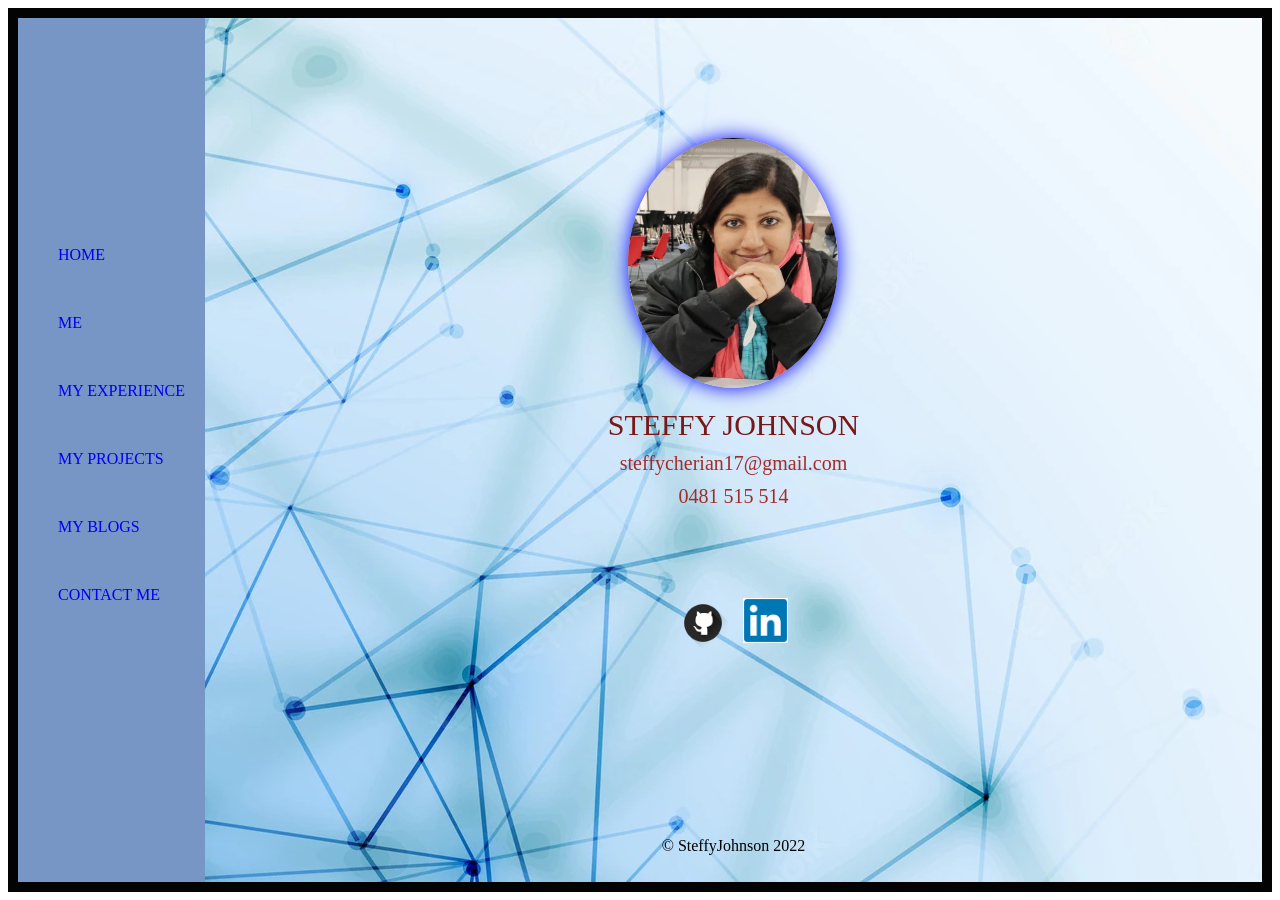
<file: src/index.html>
<html lang="en">
<head>
    <meta charset="UTF-8">
    <meta http-equiv="X-UA-Compatible" content="IE=edge">
    <meta name="viewport" content="width=device-width, initial-scale=1.0">
    <title>HOME</title>
    <link rel="stylesheet" href="../src/index.css">
    <link rel="stylesheet" href="../src/commonstyles.css">
</head>
<body class="container">
    <mobnav class="navbar">
        <!-- Navbar view for Mobile devices-->
        <mobnavcont class="nav-container">
            <input class="checkbox" type="checkbox" name="" id=""/>
            <hamlines class="hamburger-lines">
              <span class="line line1"></span>
              <span class="line line2"></span>
              <span class="line line3"></span>
            </hamlines>  
            <menuitems class="menu-items">
                <li class="nav-item"><a class="link-item" href="./index.html">HOME</a></li>        
                <li class="nav-item"><a class="link-item" href="./me.html">ME</a></li>
                <li class="nav-item"><a class="link-item" href="./myexp.html">MY EXPERIENCE</a></li>
                <li class="nav-item"><a class="link-item" href="./myproj.html">MY PROJECTS</a></li>
                <li class="nav-item"><a class="link-item" href="./myblogs.html">MY BLOGS</a></li>
                <li class="nav-item"><a class="link-item" href="./contactme.html">CONTACT ME</a></li>
            </menuitems>
        </mobnavcont>
    </mobnav>
    <!-- Navbar view for desktop-->
    <mainnav class="main-nav">
        <ul>
            <li class="nav-item"><a class="link-item" href="./index.html">HOME</a></li>        
            <li class="nav-item"><a class="link-item" href="./me.html">ME</a></li>
            <li class="nav-item"><a class="link-item" href="./myexp.html">MY EXPERIENCE</a></li>
            <li class="nav-item"><a class="link-item" href="./myproj.html">MY PROJECTS</a></li>
            <li class="nav-item"><a class="link-item" href="./myblogs.html">MY BLOGS</a></li>
            <li class="nav-item"><a class="link-item" href="./contactme.html">CONTACT ME</a></li>
        </ul>
    </mainnav>
    <mainsection class="main-section">        
        <!--Main section content-->
        <intro class="intro">
            <img class="image" src="../docs/HomePic.jpeg" />
            <detail class="detail1">STEFFY JOHNSON</detail>
            <detail class="detail2">steffycherian17@gmail.com</detail>
            <detail class="detail3">0481 515 514</detail>
            <section class="contact-links">
                <a class="github-link"  href="https://github.com/">
                    <img class="github" src="../docs/github.jpeg" alt="GitHub"/>
                </a>
                <a class="linkedin-link" href="https://linkedin.com/in/steffy-cherian-3a1815249">
                    <img class="linkedin" src="../docs/linkedin.jpeg" alt="LinkedIn"/>
                </a>
            </section>
        </intro>    
        <!--Footer-->
        <footer>
            <p class="copyright">© SteffyJohnson 2022</p>
        </footer>
    </mainsection>  
</body>
</html>
</file>
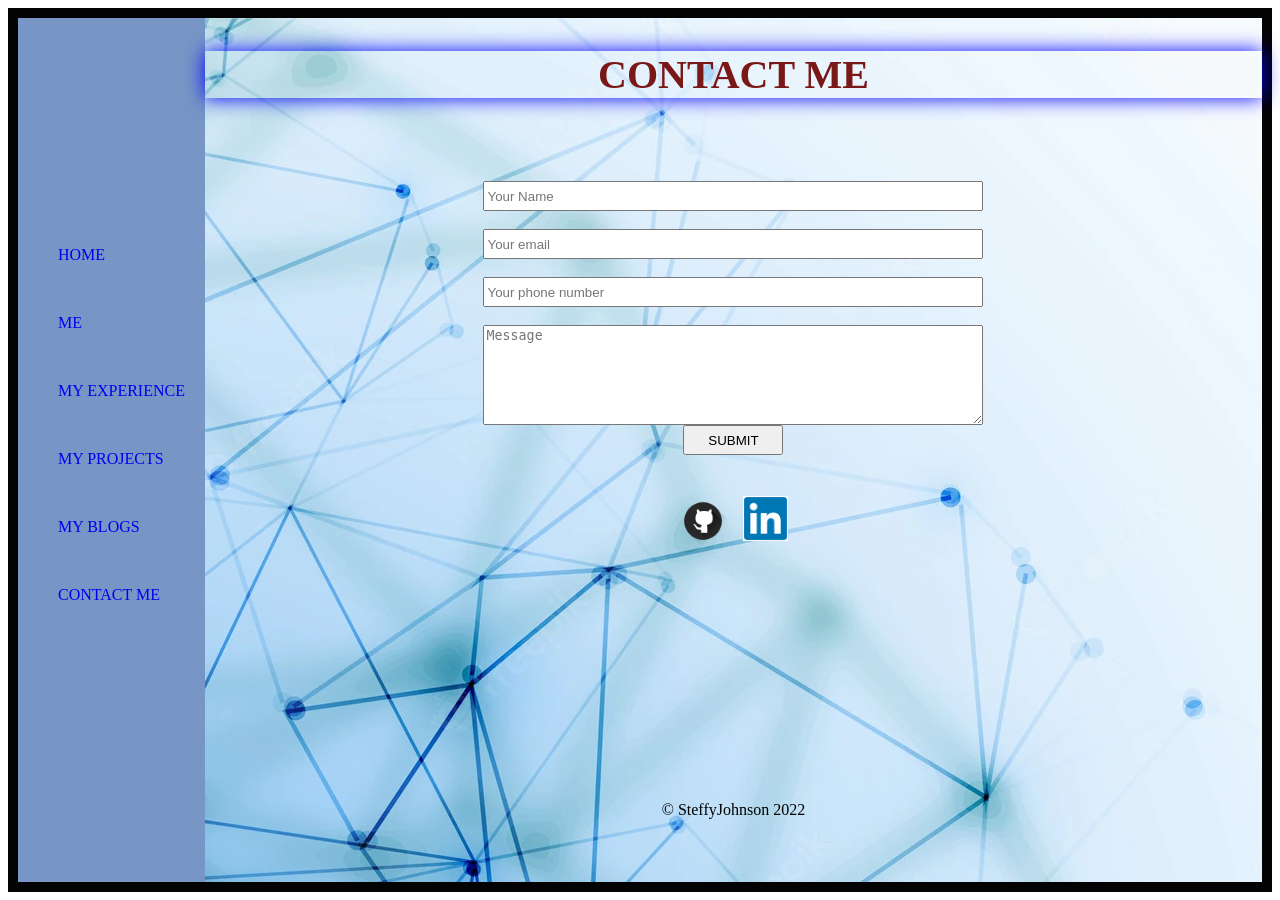
<file: src/contactme.html>
<html lang="en">
<head>
    <meta charset="UTF-8">
    <meta http-equiv="X-UA-Compatible" content="IE=edge">
    <meta name="viewport" content="width=device-width, initial-scale=1.0">
    <title>CONTACT ME</title>
    <link rel="stylesheet" href="../src/contactme.css">
    <link rel="stylesheet" href="../src/commonstyles.css">
</head>
<body class="container">
    <!--Navigation bar for mobile devices-->
    <mobnav class="navbar">
        <mobnavcont class="nav-container">
            <input class="checkbox" type="checkbox" name="" id="" />
            <hamlines class="hamburger-lines">
              <span class="line line1"></span>
              <span class="line line2"></span>
              <span class="line line3"></span>
            </hamlines>  
            <menuitems class="menu-items">        
                <li class="nav-item"><a class="link-item" href="./index.html">HOME</a></li>        
                <li class="nav-item"><a class="link-item" href="./me.html">ME</a></li>
                <li class="nav-item"><a class="link-item" href="./myexp.html">MY EXPERIENCE</a></li>
                <li class="nav-item"><a class="link-item" href="./myproj.html">MY PROJECTS</a></li>
                <li class="nav-item"><a class="link-item" href="./myblogs.html">MY BLOGS</a></li>
                <li class="nav-item"><a class="link-item" href="./contactme.html">CONTACT ME</a></li>
            </menuitems>
        </mobnavcont>
    </mobnav>
    <!--Navigation Bar for desktop -->
    <mainnav class="main-nav">
        <ul>
            <li class="nav-item"><a class="link-item" href="./index.html">HOME</a></li>        
            <li class="nav-item"><a class="link-item" href="./me.html">ME</a></li>
            <li class="nav-item"><a class="link-item" href="./myexp.html">MY EXPERIENCE</a></li>
            <li class="nav-item"><a class="link-item" href="./myproj.html">MY PROJECTS</a></li>
            <li class="nav-item"><a class="link-item" href="./myblogs.html">MY BLOGS</a></li>
            <li class="nav-item"><a class="link-item" href="./contactme.html">CONTACT ME</a></li>        </ul>

    </mainnav>
    <!--Main Section-->
    <section class="contact-section">
        <h1 class="contactme">CONTACT ME</h1>
        <contactform class="contactform">
            <form class="form" name="contactme">
                <input type="text" id="name" name="name" placeholder="Your Name" />
                <br>
                <input type="email" id="email" name="email" placeholder="Your email"/>
                <br>            
                <input type="phno" id="phno" name="phno" placeholder="Your phone number"/>
                <br>
                <textarea id="message" name="message" placeholder="Message"></textarea>             
                <section class="submit-class">
                    <button class="submit">SUBMIT</button>
                </section>
            </form>
            
            <section class="contact-links">
                <a class="github-link"  href="https://github.com/">
                    <img class="github" src="../docs/github.jpeg" alt="GitHub"/>
                </a>
                <a class="linkedin-link" href="https://linkedin.com/in/steffy-cherian-3a1815249">
                    <img class="linkedin" src="../docs/linkedin.jpeg" alt="LinkedIn"/>
                </a>
            </section>
        </contactform>
        <footer>
            <p class="copyright">© SteffyJohnson 2022</p>
        </footer>
    </section>

                
</body>
</html>
</file>
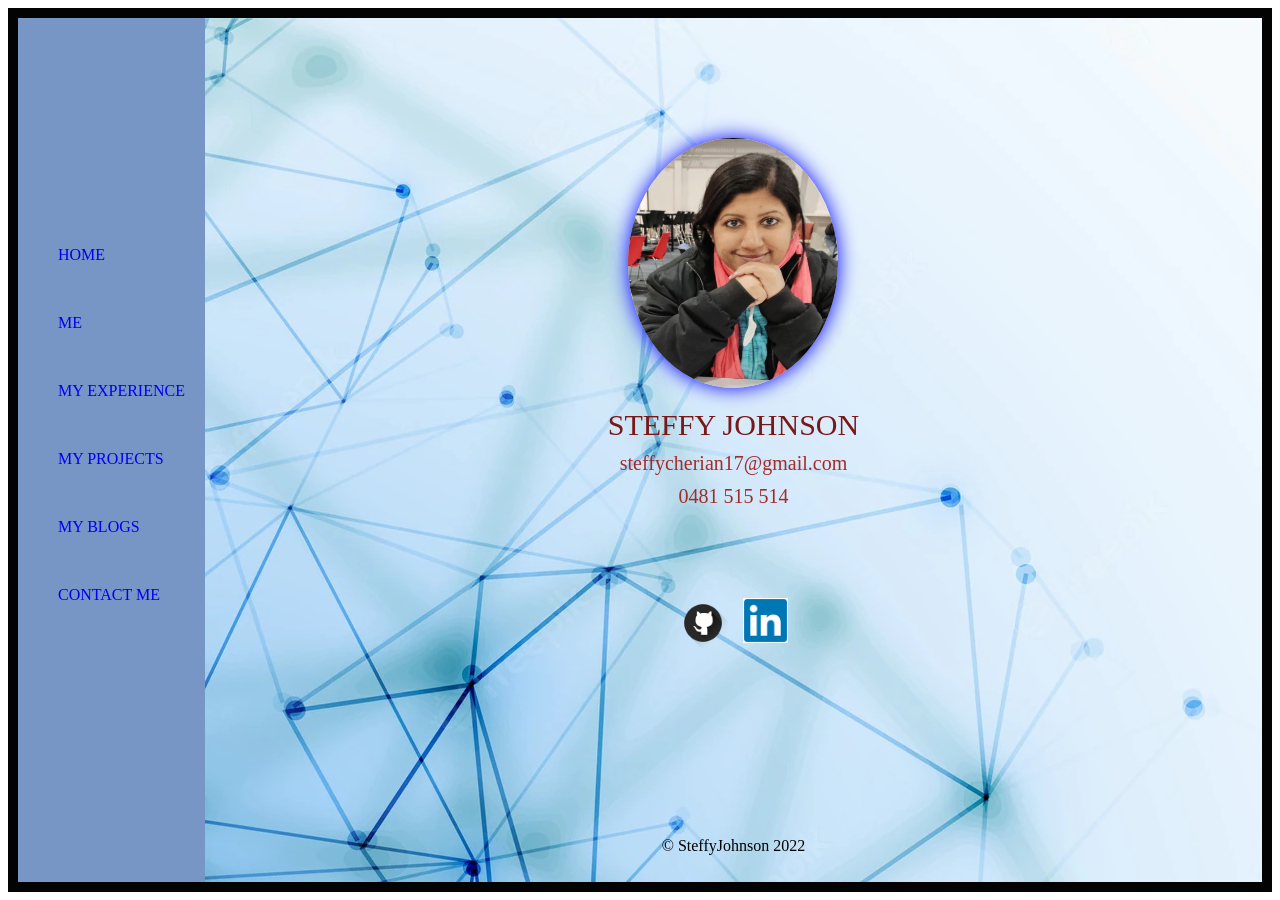
<file: src/home.html>
<html lang="en">
<head>
    <meta charset="UTF-8">
    <meta http-equiv="X-UA-Compatible" content="IE=edge">
    <meta name="viewport" content="width=device-width, initial-scale=1.0">
    <title>HOME</title>
    <link rel="stylesheet" href="../src/home.css">
    <link rel="stylesheet" href="../src/commonstyles.css">
</head>
<body class="container">
    <mobnav class="navbar">
        <!-- Navbar view for Mobile devices-->
        <mobnavcont class="nav-container">
            <input class="checkbox" type="checkbox" name="" id=""/>
            <hamlines class="hamburger-lines">
              <span class="line line1"></span>
              <span class="line line2"></span>
              <span class="line line3"></span>
            </hamlines>  
            <menuitems class="menu-items">
                <li class="nav-item"><a class="link-item" href="./home.html">HOME</a></li>        
                <li class="nav-item"><a class="link-item" href="./me.html">ME</a></li>
                <li class="nav-item"><a class="link-item" href="./myexp.html">MY EXPERIENCE</a></li>
                <li class="nav-item"><a class="link-item" href="./myproj.html">MY PROJECTS</a></li>
                <li class="nav-item"><a class="link-item" href="./myblogs.html">MY BLOGS</a></li>
                <li class="nav-item"><a class="link-item" href="./contactme.html">CONTACT ME</a></li>
            </menuitems>
        </mobnavcont>
    </mobnav>
    <!-- Navbar view for desktop-->
    <mainnav class="main-nav">
        <ul>
            <li class="nav-item"><a class="link-item" href="./home.html">HOME</a></li>        
            <li class="nav-item"><a class="link-item" href="./me.html">ME</a></li>
            <li class="nav-item"><a class="link-item" href="./myexp.html">MY EXPERIENCE</a></li>
            <li class="nav-item"><a class="link-item" href="./myproj.html">MY PROJECTS</a></li>
            <li class="nav-item"><a class="link-item" href="./myblogs.html">MY BLOGS</a></li>
            <li class="nav-item"><a class="link-item" href="./contactme.html">CONTACT ME</a></li>
        </ul>
    </mainnav>
    <mainsection class="main-section">        
        <!--Main section content-->
        <intro class="intro">
            <img class="image" src="../docs/HomePic.jpeg" />
            <detail class="detail1">STEFFY JOHNSON</detail>
            <detail class="detail2">steffycherian17@gmail.com</detail>
            <detail class="detail3">0481 515 514</detail>
            <section class="contact-links">
                <a class="github-link"  href="https://github.com/">
                    <img class="github" src="../docs/github.jpeg" alt="GitHub"/>
                </a>
                <a class="linkedin-link" href="https://linkedin.com/in/steffy-cherian-3a1815249">
                    <img class="linkedin" src="../docs/linkedin.jpeg" alt="LinkedIn"/>
                </a>
            </section>
        </intro>    
        <!--Footer-->
        <footer>
            <p class="copyright">© SteffyJohnson 2022</p>
        </footer>
    </mainsection>  
</body>
</html>
</file>
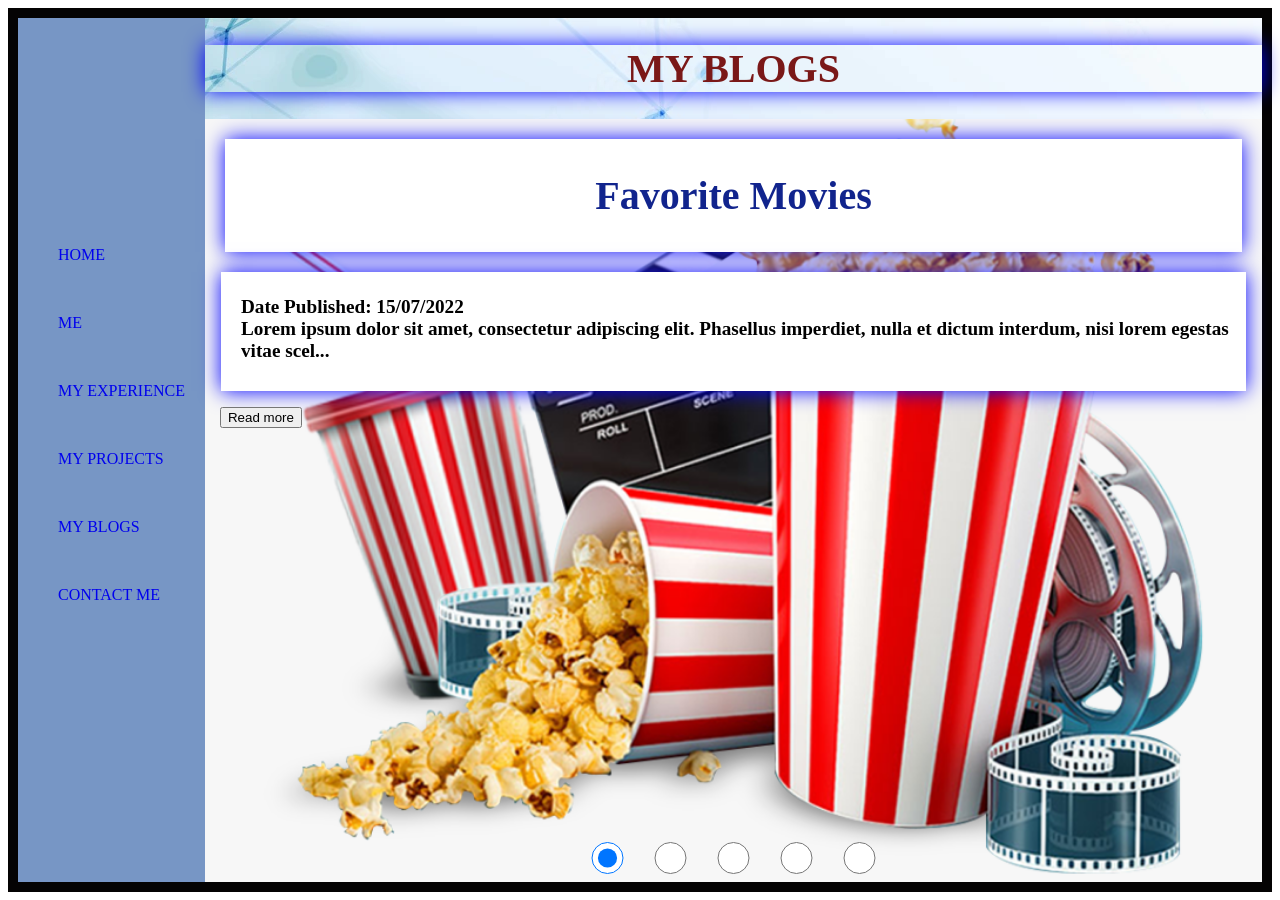
<file: src/myblogs.html>
<html lang="en">
<head>
    <meta charset="UTF-8">
    <meta http-equiv="X-UA-Compatible" content="IE=edge">
    <meta name="viewport" content="width=device-width, initial-scale=1.0">
    <title>MY BLOGS</title>
    <link rel="stylesheet" href="../src/myblogs.css">
    <link rel="stylesheet" href="../src/commonstyles.css">  
    <script src="../src/myblogs.js"></script>    
    <script src="../src/readmore.js"></script>   
</head>
<body class="container">
    <!--Navigation bar for mobile devices-->
    <mobnav class="navbar">
        <mobnavcont class="nav-container">
            <input class="checkbox" type="checkbox" name="" id="" />
            <hamlines class="hamburger-lines">
                <span class="line line1"></span>
                <span class="line line2"></span>
                <span class="line line3"></span>
            </hamlines>  
            <menuitems class="menu-items">        
                <li class="nav-item"><a class="link-item" href="./index.html">HOME</a></li>        
                <li class="nav-item"><a class="link-item" href="./me.html">ME</a></li>
                <li class="nav-item"><a class="link-item" href="./myexp.html">MY EXPERIENCE</a></li>
                <li class="nav-item"><a class="link-item" href="./myproj.html">MY PROJECTS</a></li>
                <li class="nav-item"><a class="link-item" href="./myblogs.html">MY BLOGS</a></li>
                <li class="nav-item"><a class="link-item" href="./contactme.html">CONTACT ME</a></li>
            </menuitems>
        </mobnavcont>
    </mobnav>
    <!--Navigation bar for desktops-->
    <mainnav class="main-nav">
        <ul>
            <li class="nav-item"><a class="link-item" href="./index.html">HOME</a></li>        
            <li class="nav-item"><a class="link-item" href="./me.html">ME</a></li>
            <li class="nav-item"><a class="link-item" href="./myexp.html">MY EXPERIENCE</a></li>
            <li class="nav-item"><a class="link-item" href="./myproj.html">MY PROJECTS</a></li>
            <li class="nav-item"><a class="link-item" href="./myblogs.html">MY BLOGS</a></li>
            <li class="nav-item"><a class="link-item" href="./contactme.html">CONTACT ME</a></li>
        </ul>
    </mainnav>
    <!--Main Content-->
    <maincontent class="main-content">
        <h1 class="blog">MY BLOGS</h1>
        <slider class="slider">
            <!--Slide 1 -->
            <input type="radio" name="slider" checked="checked">
                <article class="background-img">
                    <img class="blog1-image" src="../docs/fav movies.jpeg" alt="favmovies">
                    <slidercontent class="slider-content">                            
                        <div>
                            <div class="head-container">
                                <h1>Favorite Movies</h1>                                                                                                            
                            </div>
                            <p>Date Published: 15/07/2022  <br>Lorem ipsum dolor sit amet, consectetur adipiscing elit. Phasellus imperdiet, nulla et dictum interdum, nisi lorem egestas vitae scel<span id="dots">...</span><span id="more">erisque enim ligula venenatis dolor. Maecenas nisl est, ultrices nec congue eget, auctor vitae massa. Fusce luctus vestibulum augue ut aliquet. Nunc sagittis dictum nisi, sed ullamcorper ipsum dignissim ac. In at libero sed nunc venenatis imperdiet sed ornare turpis. Donec vitae dui eget tellus gravida venenatis. Integer fringilla congue eros non fermentum. Sed dapibus pulvinar nibh tempor porta.</span></p>                        
                            <buttonalign class="btnalign">
                                <button onclick="myFunction()" id="myBtn">Read more</button>
                            </buttonalign>
                        </div>
                    </slidercontent>
                </article>
            <!--Slide 2 -->
            <input type="radio" name="slider" >
            <article class="background-img">
                <img class="blog2-image" src="../docs/restaurants i love.jpeg" alt="Restraunts">
                <slidercontent class="slider-content">                            
                    <div>
                        <div class="head-container">
                            <h1>Restaurants I Love</h1>                                                                                                            
                            </div>
                            <p>Date Published: 15/07/2022  <br>Lorem ipsum dolor sit amet, consectetur adipiscing elit. Phasellus imperdiet, nulla et dictum interdum, nisi lorem egestas vitae scel<span id="dots1">...</span><span id="more1">erisque enim ligula venenatis dolor. Maecenas nisl est, ultrices nec congue eget, auctor vitae massa. Fusce luctus vestibulum augue ut aliquet. Nunc sagittis dictum nisi, sed ullamcorper ipsum dignissim ac. In at libero sed nunc venenatis imperdiet sed ornare turpis. Donec vitae dui eget tellus gravida venenatis. Integer fringilla congue eros non fermentum. Sed dapibus pulvinar nibh tempor porta.</span></p>                        
                            <buttonalign class="btnalign">
                                <button onclick="myFunction1()" id="myBtn1">Read more</button>
                            </buttonalign>
                    </div>
                </slidercontent>
            </article>
            <!--Slide 3 -->
            <input type="radio" name="slider" >
            <article class="background-img">
                <img class="blog3-image" src="../docs/journey.jpeg" alt="Journey Image">
                <slidercontent class="slider-content">                            
                    <div>
                        <div class="head-container">
                            <h1>A Journey To Remember</h1>                                                                                                            
                        </div>
                        <p>Date Published: 15/07/2022  <br>Lorem ipsum dolor sit amet, consectetur adipiscing elit. Phasellus imperdiet, nulla et dictum interdum, nisi lorem egestas vitae scel<span id="dots2">...</span><span id="more2">erisque enim ligula venenatis dolor. Maecenas nisl est, ultrices nec congue eget, auctor vitae massa. Fusce luctus vestibulum augue ut aliquet. Nunc sagittis dictum nisi, sed ullamcorper ipsum dignissim ac. In at libero sed nunc venenatis imperdiet sed ornare turpis. Donec vitae dui eget tellus gravida venenatis. Integer fringilla congue eros non fermentum. Sed dapibus pulvinar nibh tempor porta.</span></p>                        
                        <buttonalign class="btnalign">
                            <button onclick="myFunction2()" id="myBtn2">Read more</button>
                        </buttonalign>
                    </div>
                </slidercontent>
            </article>
            <!--Slide 4 -->
            <input type="radio" name="slider" >
            <article class="background-img">
                <img class="blog4-image" src="../docs/child welfare.jpeg" alt="Child Welfare">
                <slidercontent class="slider-content">                            
                    <div>
                        <div class="head-container">
                            <h1>Child Welfare</h1>                                                                                                            
                        </div>
                        <p>Date Published: 15/07/2022  <br>Lorem ipsum dolor sit amet, consectetur adipiscing elit. Phasellus imperdiet, nulla et dictum interdum, nisi lorem egestas vitae scel<span id="dots3">...</span><span id="more3">erisque enim ligula venenatis dolor. Maecenas nisl est, ultrices nec congue eget, auctor vitae massa. Fusce luctus vestibulum augue ut aliquet. Nunc sagittis dictum nisi, sed ullamcorper ipsum dignissim ac. In at libero sed nunc venenatis imperdiet sed ornare turpis. Donec vitae dui eget tellus gravida venenatis. Integer fringilla congue eros non fermentum. Sed dapibus pulvinar nibh tempor porta.</span></p>                        
                        <buttonalign class="btnalign">
                            <button onclick="myFunction3()" id="myBtn3">Read more</button>
                        </buttonalign>
                    </div>
                </slidercontent>
            </article>
            <!--Slide 5 -->
            <input type="radio" name="slider" >
            <article class="background-img">
                <img class="blog5-image" src="../docs/baking!1.jpeg" alt="Baking">
                <slidercontent class="slider-content">                            
                    <div>
                        <div class="head-container">
                            <h1>Baking!</h1>                                                                                                            
                        </div>
                        <p>Date Published: 15/07/2022  <br>Lorem ipsum dolor sit amet, consectetur adipiscing elit. Phasellus imperdiet, nulla et dictum interdum, nisi lorem egestas vitae scel<span id="dots4">...</span><span id="more4">erisque enim ligula venenatis dolor. Maecenas nisl est, ultrices nec congue eget, auctor vitae massa. Fusce luctus vestibulum augue ut aliquet. Nunc sagittis dictum nisi, sed ullamcorper ipsum dignissim ac. In at libero sed nunc venenatis imperdiet sed ornare turpis. Donec vitae dui eget tellus gravida venenatis. Integer fringilla congue eros non fermentum. Sed dapibus pulvinar nibh tempor porta.</span></p>                        
                        <buttonalign class="btnalign">
                            <button onclick="myFunction4()" id="myBtn4">Read more</button>
                        </buttonalign>
                    </div>
                </slidercontent>
            </article>
        </slider>            
    </maincontent>
        
</body>
</html>
</file>
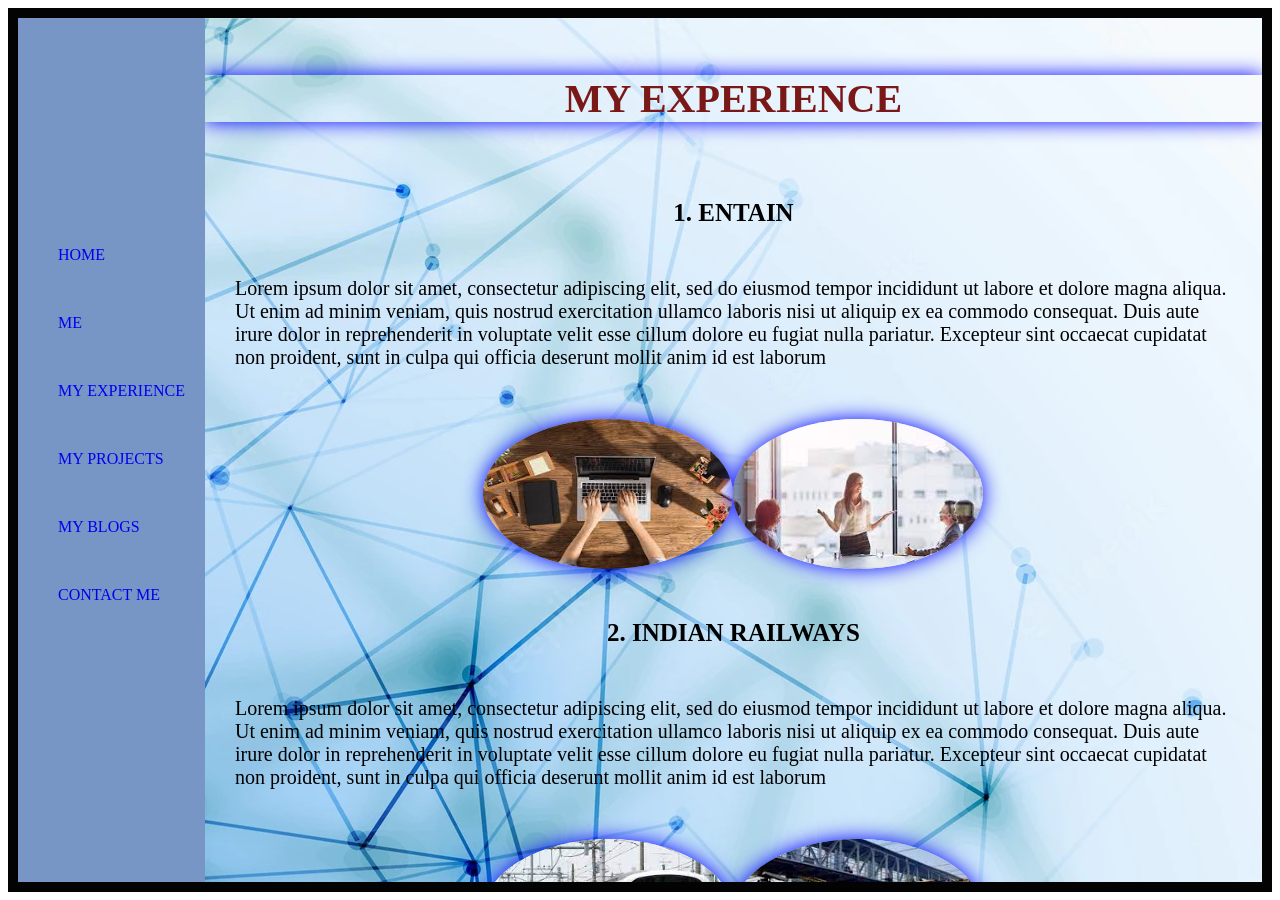
<file: src/myexp.html>
<html lang="en">
<head>
    <meta charset="UTF-8">
    <meta http-equiv="X-UA-Compatible" content="IE=edge">
    <meta name="viewport" content="width=device-width, initial-scale=1.0">
    <title>MY EXPERIENCE</title>
    <link rel="stylesheet" href="../src/myexp.css">
    <link rel="stylesheet" href="../src/commonstyles.css">    
</head>
<body class="container">
    <!--Navigation bar for Mobile devices-->
    <mobnav class="navbar">
        <mobnavcont class="nav-container">
            <input class="checkbox" type="checkbox" name="" id="" />
            <hamlines class="hamburger-lines">
              <span class="line line1"></span>
              <span class="line line2"></span>
              <span class="line line3"></span>
            </hamlines>  
            <menuitems class="menu-items">        
                <li class="nav-item"><a class="link-item" href="./index.html">HOME</a></li>        
                <li class="nav-item"><a class="link-item" href="./me.html">ME</a></li>
                <li class="nav-item"><a class="link-item" href="./myexp.html">MY EXPERIENCE</a></li>
                <li class="nav-item"><a class="link-item" href="./myproj.html">MY PROJECTS</a></li>
                <li class="nav-item"><a class="link-item" href="./myblogs.html">MY BLOGS</a></li>
                <li class="nav-item"><a class="link-item" href="./contactme.html">CONTACT ME</a></li>
            </menuitems>
        </mobnavcont>
    </mobnav>
    <!--Navigation bar for desktop devices-->
    <mainnav class="main-nav">
        <ul>
            <li class="nav-item"><a class="link-item" href="./index.html">HOME</a></li>        
            <li class="nav-item"><a class="link-item" href="./me.html">ME</a></li>
            <li class="nav-item"><a class="link-item" href="./myexp.html">MY EXPERIENCE</a></li>
            <li class="nav-item"><a class="link-item" href="./myproj.html">MY PROJECTS</a></li>
            <li class="nav-item"><a class="link-item" href="./myblogs.html">MY BLOGS</a></li>
            <li class="nav-item"><a class="link-item" href="./contactme.html">CONTACT ME</a></li>
        </ul>
    </mainnav>
    <!--Main section-->
    <mainsection class="main-content">
            <backtotop class="container-top">
                <a id="top"></a>                
            </backtotop>
            <h1 class="myexperience">MY EXPERIENCE</h1>
            <exp class="exp1">1. ENTAIN</exp>
            <p class="exp1content">Lorem ipsum dolor sit amet, consectetur adipiscing elit, sed do eiusmod tempor incididunt ut labore et dolore magna aliqua. Ut enim ad minim veniam, quis nostrud exercitation ullamco laboris nisi ut aliquip ex ea commodo consequat. Duis aute    irure dolor in reprehenderit in voluptate velit esse cillum dolore eu fugiat nulla pariatur. Excepteur sint occaecat cupidatat non proident, sunt in culpa qui officia deserunt mollit anim id est laborum  </p>
            <exp1 class="exp1pic">
                <img class="exp1pic1" src="../docs/entain1.jpeg" alt="railway1">
                <img class="exp1pic1" src="../docs/entain2.jpeg" alt="railway2">
            </exp1> 
            <exp class="exp1">2. INDIAN RAILWAYS</exp>
            <p class="exp1content">Lorem ipsum dolor sit amet, consectetur adipiscing elit, sed do eiusmod tempor incididunt ut labore et dolore magna aliqua. Ut enim ad minim veniam, quis nostrud exercitation ullamco laboris nisi ut aliquip ex ea commodo consequat. Duis aute    irure dolor in reprehenderit in voluptate velit esse cillum dolore eu fugiat nulla pariatur. Excepteur sint occaecat cupidatat non proident, sunt in culpa qui officia deserunt mollit anim id est laborum  </p>
            <exp2 class="exp1pic">
                <img class="exp1pic1" src="../docs/railway1.jpeg" alt="railway1">
                <img class="exp1pic1" src="../docs/railway2.jpeg" alt="railway2">
            </exp2>    
            <exp class="exp1">3. AUDIO ENGINEER</exp>
            <p class="exp1content">Lorem ipsum dolor sit amet, consectetur adipiscing elit, sed do eiusmod tempor incididunt ut labore et dolore magna aliqua. Ut enim ad minim veniam, quis nostrud exercitation ullamco laboris nisi ut aliquip   ex ea commodo consequat. Duis aute    irure dolor in reprehenderit in voluptate velit esse cillum dolore eu fugiat nulla pariatur. Excepteur sint occaecat cupidatat non proident, sunt in culpa qui officia deserunt mollit anim id est laborum  </p>
            <exp3 class="exp1pic">
                <img class="exp1pic1" src="../docs/audioengg1.jpeg" alt="railway1">
                <img class="exp1pic1" src="../docs/audioengg2.jpeg" alt="railway2">
            </exp3> 
            <resume class="resume-container">  
                <div class="resume-heading">My Resume</div>        
                <a target="_blank" href="../docs/SteffyElizebethJohnsonCV.pdf">    
                    <img class="pdficon" src="../docs/resumepdficon.jpeg" alt="pdficon">
                </a>
            </resume>
            <backtotop class="container-top">
                <a class="navigatetop"  href="#top">Back to top</a>
            </backtotop>
    </mainsection>
     </body>
</html>
</file>
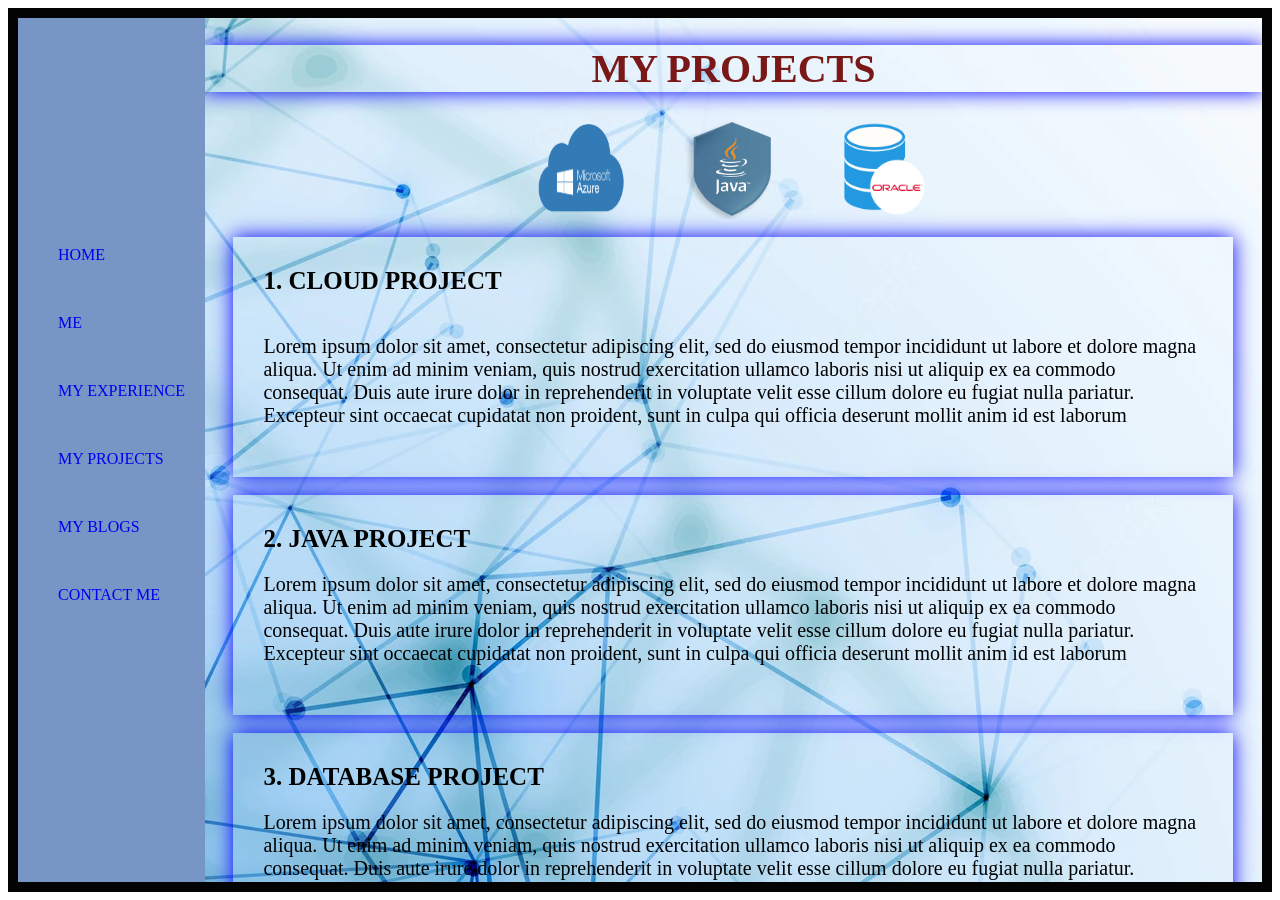
<file: src/myproj.html>
<html lang="en">
    <head>
        <meta charset="UTF-8">
        <meta http-equiv="X-UA-Compatible" content="IE=edge">
        <meta name="viewport" content="width=device-width, initial-scale=1.0">
        <title>MY PROJECTS</title>
        <link rel="stylesheet" href="../src/myproj.css">
        <link rel="stylesheet" href="../src/commonstyles.css">
    </head>
    <body class="container">
        <!--Navigation bar for mobile devices-->
        <mobnav class="navbar">
            <mobnavcont class="nav-container">
                <input class="checkbox" type="checkbox" name="" id="" />
                <hamlines class="hamburger-lines">
                  <span class="line line1"></span>
                  <span class="line line2"></span>
                  <span class="line line3"></span>
                </hamlines>  
                <menuitems class="menu-items">        
                    <li class="nav-item"><a class="link-item" href="./index.html">HOME</a></li>        
                    <li class="nav-item"><a class="link-item" href="./me.html">ME</a></li>
                    <li class="nav-item"><a class="link-item" href="./myexp.html">MY EXPERIENCE</a></li>
                    <li class="nav-item"><a class="link-item" href="./myproj.html">MY PROJECTS</a></li>
                    <li class="nav-item"><a class="link-item" href="./myblogs.html">MY BLOGS</a></li>
                    <li class="nav-item"><a class="link-item" href="./contactme.html">CONTACT ME</a></li>
                </menuitems>
            </mobnavcont>
        </mobnav>
        <!--Navigation bar for desktop devices-->
        <mainnav class="main-nav">
            <ul>
                <li class="nav-item"><a class="link-item" href="./index.html">HOME</a></li>        
                <li class="nav-item"><a class="link-item" href="./me.html">ME</a></li>
                <li class="nav-item"><a class="link-item" href="./myexp.html">MY EXPERIENCE</a></li>
                <li class="nav-item"><a class="link-item" href="./myproj.html">MY PROJECTS</a></li>
                <li class="nav-item"><a class="link-item" href="./myblogs.html">MY BLOGS</a></li>
                <li class="nav-item"><a class="link-item" href="./contactme.html">CONTACT ME</a></li>   
            </ul>
        </mainnav>
        <!--Main content-->
        <maincontent class="main-content">
            <h1 class="myprojects">MY PROJECTS</h1>
            <projectimages class="project-images">
                <img class="prjimg" src="../docs/azure.jpeg"/>            
                <img class="prjimg1" src="../docs/java.jpeg"/>            
                <img class="prjimg2" src="../docs/oracle-database.jpeg"/>            
            </projectimages>
            <slideshow class="slideshow-container">
                <!-- Full-width images with number and caption text -->
                <project class="project1placeholder">
                    <div class="mySlides">
                        <project1 class="project1">1. CLOUD PROJECT</project1>
                        <p class="project1content">Lorem ipsum dolor sit amet, consectetur adipiscing elit, sed do eiusmod tempor incididunt ut labore et dolore magna aliqua. Ut enim ad minim veniam, quis nostrud exercitation ullamco laboris nisi ut aliquip ex ea commodo consequat. Duis aute    irure dolor in reprehenderit in voluptate velit esse cillum dolore eu fugiat nulla pariatur. Excepteur sint occaecat cupidatat non proident, sunt in culpa qui officia deserunt mollit anim id est laborum</p>
                    </div>                
                </project>
                <project class="project2placeholder">
                    <div class="mySlides">
                        <project2 class="project2">2. JAVA PROJECT</project2>
                        <p class="project2content">Lorem ipsum dolor sit amet, consectetur adipiscing elit, sed do eiusmod tempor incididunt ut labore et dolore magna aliqua. Ut enim ad minim veniam, quis nostrud exercitation ullamco laboris nisi ut aliquip ex ea commodo consequat. Duis aute    irure dolor in reprehenderit in voluptate velit esse cillum dolore eu fugiat nulla pariatur. Excepteur sint occaecat cupidatat non proident, sunt in culpa qui officia deserunt mollit anim id est laborum</p>
                    </div>
                </project>
                <project class="project3placeholder">
                    <div class="mySlides">
                        <project3 class="project3">3. DATABASE PROJECT</project3>
                        <p class="project3content">Lorem ipsum dolor sit amet, consectetur adipiscing elit, sed do eiusmod tempor incididunt ut labore et dolore magna aliqua. Ut enim ad minim veniam, quis nostrud exercitation ullamco laboris nisi ut aliquip   ex ea commodo consequat. Duis aute    irure dolor in reprehenderit in voluptate velit esse cillum dolore eu fugiat nulla pariatur. Excepteur sint occaecat cupidatat non proident, sunt in culpa qui officia deserunt mollit anim id est laborum</p>                        
                    </div>
                </project>
            </slideshow>       
        </maincontent>
    </body>
</html>
</file>
<file: src/index.css>
/*Body Container*/
.container {
    display: flex;
    flex-direction: row ;
    justify-content: flex-start;
    border: rgb(4, 3, 3) solid 10px;
}

/*Navigation Bar*/
.main-nav{
    display: flex;
    padding-right: 20px;
    background-color: rgb(119, 150, 197);
    align-items: center;
}

.nav-item {
    list-style: none;
    margin-bottom: 50px;
}

.nav-item a {
    text-decoration: none;
}


.nav-item:hover{
    transform: scale(1.2);
}

/*Main Section*/
.main-section {
    display: flex;
    flex: 1;
    max-width: 1920px;
    width: 100%;
    height: inherit;
    flex-direction: column;
    justify-content: center;
    align-items: center;    
    background-image: url(../docs/backgroundimage.jpeg);    
}

.intro{
    display:flex;
    flex: 1;
    flex-direction: column;
    justify-content: center;
    align-items: center;
    padding-top: 120px;

}
.link-item {
    text-decoration: none;
}

.image {
    border-radius: 50%; 
    height: 250px;   
    width: 210px;
    box-shadow: 0 0 20px 0  blue;            
}

.image:hover{
    transform: scale(1.1);
}
.detail1{  
    font-size: 30px;    
    color: rgb(122, 24, 24);  
    padding-top: 20px    ;
    padding-bottom: 10px;    
}
.detail2{
    font-size: 20px;
    padding-bottom: 10px;    
    color: brown;                           
}
.detail3{
    font-size: 20px;
    padding-bottom: 10px;    
    color: brown;
    
}

/*Contact Icons Styling*/
.contact-links{
    display: flex;    
    padding-top: 5rem;    
}

.github {

    height: 50px;
}

.linkedin {

    height: 45px;
}

.github-link {
    padding-right: 15px;
}

.github-link:hover {
    transform: scale(1.5);
}

.linkedin-link:hover {
    transform: scale(1.5);
}

footer {
    position: relative;
        height: 300px;
        width: 100%;
}

p.copyright {
    position: absolute;
    width: 100%;
    color: black;
    line-height: 40px;
    font-size: 1em;
    text-align: center;
    bottom:0;
}

/*Media Screen Styling*/
/*Mobile Screen */
@media screen and (max-width: 768px) and (min-width: 300px) {
    .main-nav {
      display: none;
    }
    .container {
        display: flex;
        flex-direction: column;
        justify-content: flex-start;        
        border: rgb(4, 3, 3) solid 10px;
    }
    .main-section {
        display: flex;
        flex: 1;
        flex-direction: column;
        justify-content: center;
        align-items: center;
        height: inherit;               
        background-image: url(../docs/backgroundimage.jpeg);    
    }
    .nav-container {
        z-index: 1;
        position: absolute;
    }
  }
  /*Tablet Screen*/
  @media screen and (min-width: 768px) and (max-width: 1200px) {
    .main-nav {
      display: none;
    }
    .container {
        display: flex;
        flex-direction: column;
        justify-content: flex-start;
        border: rgb(4, 3, 3) solid 10px;
    }
    .main-section {
        display: flex;
        flex: 1;
        flex-direction: column;
        justify-content: center;
        align-items: center;
        height: inherit;     
        background-image: url(../docs/backgroundimage.jpeg);    
    }
    .navbar {
        z-index: 1000;
    }
  }

/*Desktop screen*/
@media screen and (min-width: 1200px) {
    .navbar {
      display: none;
    }
  }
</file>
<file: src/commonstyles.css>
@import url("https://fonts.googleapis.com/css2?family=Poppins:ital,wght@0,100;0,200;0,300;0,400;0,500;0,600;0,700;0,800;0,900;1,100;1,200;1,300;1,400;1,500;1,600;1,700;1,800;1,900&display=swap");


/*Navigation Bar for Mobile and tablet devices*/

.navcontainer {
  max-width: 1050px;
  width: 90%;
  margin: auto;
}

.navbar {
  width: 100%;
  z-index: 11;
  box-shadow: 20 1px 4px rgb(146 161 176 / 15%);
}

.nav-container {
  display: flex;
  justify-content: space-between;
  align-items: center;
  height: 62px;
  background-color:  rgb(119, 150, 197);
}

.navbar .menu-items {
  display: flex;
  opacity: 1;
  background-color:  rgb(119, 150, 197);
}

.navbar .nav-container li {
  list-style: none;
}

.navbar .nav-container a {
  text-decoration: none;
  color: #0e2431;
  font-weight: 500;
  font-size: 1.2rem;
  padding: 0.7rem;
}

.navbar .nav-container a:hover{
    font-weight: bolder;
}

.nav-container {
  display: block;
  position: relative;
  height: 60px;
}

.nav-container .checkbox {
  position: absolute;
  display: block;
  height: 32px;
  width: 32px;
  top: 20px;
  left: 20px;
  z-index: 5;
  opacity: 0;
  cursor: pointer;
}

.nav-container .hamburger-lines {
  display: block;
  height: 26px;
  width: 32px;
  position: absolute;
  top: 17px;
  left: 20px;
  z-index: 2;
  display: flex;
  flex-direction: column;
  justify-content: space-between;
  opacity: 100px;
}

.nav-container .hamburger-lines .line {
  display: block;
  height: 4px;
  width: 100%;
  border-radius: 10px;
  background: #0e2431;
}

.nav-container .hamburger-lines .line1 {
  transform-origin: 0% 0%;
  transition: transform 0.4s ease-in-out;
}

.nav-container .hamburger-lines .line2 {
  transition: transform 0.2s ease-in-out;
}

.nav-container .hamburger-lines .line3 {
  transform-origin: 0% 100%;
  transition: transform 0.4s ease-in-out;
}

.navbar .menu-items {
  padding-top: 120px;
  box-shadow: inset 0 0 2000px rgba(255, 255, 255, .5);
  height: 100vh;
  width: 100%;
  transform: translate(-150%);
  display: flex;
  flex-direction: column;
  margin-left: -40px;
  padding-left: 50px;
  transition: transform 0.5s ease-in-out;
  text-align: center;
}

.navbar .menu-items li {
  margin-bottom: 1.2rem;
  font-size: 1.5rem;
  font-weight: 500;
}

.logo {
  position: absolute;
  top: 5px;
  right: 15px;
  font-size: 1.2rem;
  color: #0e2431;
}

.nav-container input[type="checkbox"]:checked ~ .menu-items {
  transform: translateX(0);
}

.nav-container input[type="checkbox"]:checked ~ .hamburger-lines .line1 {
  transform: rotate(45deg);
}

.nav-container input[type="checkbox"]:checked ~ .hamburger-lines .line2 {
  transform: scaleY(0);
}

.nav-container input[type="checkbox"]:checked ~ .hamburger-lines .line3 {
  transform: rotate(-45deg);
}

.nav-container input[type="checkbox"]:checked ~ .logo{
  display: none;
}
</file>
<file: src/contactme.css>
/*Container*/
.container {
    display: flex;
    flex-direction: row;
    justify-content: flex start;
    border: rgb(4, 3, 3) solid 10px;
}
/*Navigation Bar*/
.main-nav{
    display: flex;
    padding-right: 20px;
    background-color: rgb(119, 150, 197);
    align-items: center;
}
.nav-item {
    list-style: none;
    margin-bottom: 50px;
}
.nav-item a {
    text-decoration: none;
}
.nav-item {
    list-style: none;
    margin-bottom: 50px;
}

.nav-item:hover{
    transform: scale(1.2);
}

/*Main contents in the body*/

.contact-section {
    display: flex;
    flex: 1;
    flex-direction: column;    
    width: 100%;
    align-content: center;
    background-image: url(../docs/backgroundimage.jpeg);    
}

.contactme{      
    font-size: 40px;    
    color: rgb(122, 24, 24);      
    text-align: center;   
    box-shadow: 0 0 20px 0  blue; 
}

.contactme-name {
    font-size: 20px;
    padding-top: 90px;    
    color: brown;                       
    text-align: center; 
}

.contactform {
    display: flex;
    flex-direction: column;

}

/*Input form*/

.form {
    display: flex;
    flex-direction: column;  
    align-self: center;
    padding-top: 50px;
}

#name {
    height: 30px;
    width: 500px;
}

#email {
    height: 30px;
    width: 500px;
}

#phno {
    height: 30px;
    width: 500px;
}

#message {
    height: 100px;
    width: 500px;
    padding-bottom: 30px;
}
.submit-class {
display: flex;
flex-direction: column;
align-self: center;
}
.submit {
    height: 30px;
    width: 100px;

}

.submit:hover {
transform: scale(1.1);    
}

/*Contact Icons styling*/

.contact-links{
    display: flex;    
    flex-direction: row;
    align-self: center;
    padding-top: 25px;

}

.github {
    height: 50px;
    
}

.linkedin {
    height: 45px;

}

.github-link {
    padding-right: 15px;
}

.github-link:hover {
    transform: scale(1.5);
}

.linkedin-link:hover {
    transform: scale(1.5);
}

/*Footer*/
footer {
    position: relative;
    height: 300px;
    width: 100%;
}

p.copyright {
    position: absolute;
    width: 100%;
    color: black;
    line-height: 40px;
    font-size: 1em;
    text-align: center;
    bottom:0;
}


/*Media screen  for Mobile*/

@media screen and (max-width: 768px) and (min-width: 300px)  {
    .main-nav {
      display: none;
    }
    .container {
        display: flex;
        flex-direction: column;
        justify-content: flex-start;
        width: 100%;
        align-content: center;
        border: rgb(4, 3, 3) solid 10px;
    }

    .contact-section {
        display: flex;
        flex: 1;
        flex-direction: column;
        justify-content: center;
        height: 100%;        
        width: 100%;
        align-content: center;       
        background-image: url(../docs/backgroundimage.jpeg);    
        
    }
    .form {
        display: flex;
        flex-direction: column;           
        align-items: center;      
    
    }
.contactform {

display: flex;
flex-direction: column;

}

#name {
    height: 30px;
    width: 300px;
}

#email {
    height: 30px;
    width: 300px;
}

#phno {
    height: 30px;
    width: 300px;
}

#message {
    height: 100px;
    width: 300px;
    padding-bottom: 30px;
}

.submit-class {
 display: flex;
 align-self: center;
 flex-direction: column;

}
.submit {
    display: flex;
    align-self: center;
    height: 30px;
    width: 100px;

}

.contact-links{
    display: flex;    

}


p.copyright {
    position: absolute;
    width: 100%;
    color: black;
    line-height: 40px;
    font-size: 1em;
    text-align: center;
    bottom:0;
}
}

/*Media Screen for tablets*/
@media screen and (min-width: 768px) and (max-width: 1200px) {
    .main-nav {
      display: none;
    }
    .container {
        display: flex;
        flex-direction: column;
        justify-content: flex-start;
        width: 100%;
        align-content: center;
        border: rgb(4, 3, 3) solid 10px;
    }

    .contact-section {
        display: flex;
        flex: 1;
        flex-direction: column;
        justify-content: center;
        height: 100%;
        width: 100%;
        align-content: center;       
        background-image: url(../docs/backgroundimage.jpeg);    
        
    }
    .form {
        display: flex;
        flex-direction: column;                          
    
    }
    .contactform {

    display: flex;
    flex-direction: column;
    align-self: center;
    }

#name {
    height: 30px;
    width: 300px;
}

#email {
    height: 30px;
    width: 300px;
}

#phno {
    height: 30px;
    width: 300px;
}

#message {
    height: 100px;
    width: 300px;
    padding-bottom: 30px;
}


.submit {
    height: 30px;
    width: 100px;

}

.contact-links{
    display: flex;    
}



p.copyright {
    position: absolute;
    width: 100%;
    color: black;
    line-height: 40px;
    font-size: 1em;
    text-align: center;
    bottom:0;
}
  }


/*Media screen for desktops*/
  @media screen and (min-width: 1200px) {
    .navbar {
      display: none;
    }
  }
</file>
<file: src/home.css>
/*Body Container*/
.container {
    display: flex;
    flex-direction: row ;
    justify-content: flex-start;
    border: rgb(4, 3, 3) solid 10px;
}

/*Navigation Bar*/
.main-nav{
    display: flex;
    padding-right: 20px;
    background-color: rgb(119, 150, 197);
    align-items: center;
}

.nav-item {
    list-style: none;
    margin-bottom: 50px;
}

.nav-item a {
    text-decoration: none;
}


.nav-item:hover{
    transform: scale(1.2);
}

/*Main Section*/
.main-section {
    display: flex;
    flex: 1;
    max-width: 1920px;
    width: 100%;
    height: inherit;
    flex-direction: column;
    justify-content: center;
    align-items: center;    
    background-image: url(../docs/backgroundimage.jpeg);    
}

.intro{
    display:flex;
    flex: 1;
    flex-direction: column;
    justify-content: center;
    align-items: center;
    padding-top: 120px;

}
.link-item {
    text-decoration: none;
}

.image {
    border-radius: 50%; 
    height: 250px;   
    width: 210px;
    box-shadow: 0 0 20px 0  blue;            
}

.image:hover{
    transform: scale(1.1);
}
.detail1{  
    font-size: 30px;    
    color: rgb(122, 24, 24);  
    padding-top: 20px    ;
    padding-bottom: 10px;    
}
.detail2{
    font-size: 20px;
    padding-bottom: 10px;    
    color: brown;                           
}
.detail3{
    font-size: 20px;
    padding-bottom: 10px;    
    color: brown;
    
}

/*Contact Icons Styling*/
.contact-links{
    display: flex;    
    padding-top: 5rem;    
}

.github {

    height: 50px;
}

.linkedin {

    height: 45px;
}

.github-link {
    padding-right: 15px;
}

.github-link:hover {
    transform: scale(1.5);
}

.linkedin-link:hover {
    transform: scale(1.5);
}

footer {
    position: relative;
        height: 300px;
        width: 100%;
}

p.copyright {
    position: absolute;
    width: 100%;
    color: black;
    line-height: 40px;
    font-size: 1em;
    text-align: center;
    bottom:0;
}

/*Media Screen Styling*/
/*Mobile Screen */
@media screen and (max-width: 768px) and (min-width: 300px) {
    .main-nav {
      display: none;
    }
    .container {
        display: flex;
        flex-direction: column;
        justify-content: flex-start;
        border: rgb(4, 3, 3) solid 10px;
    }
    .main-section {
        display: flex;
        flex: 1;
        flex-direction: column;
        justify-content: center;
        align-items: center;
        height: inherit;               
        background-image: url(../docs/backgroundimage.jpeg);    
    }
    .nav-container {
        z-index: 1;
        position: absolute;
    }
  }
  /*Tablet Screen*/
  @media screen and (min-width: 768px) and (max-width: 1200px) {
    .main-nav {
      display: none;
    }
    .container {
        display: flex;
        flex-direction: column;
        justify-content: flex-start;
        border: rgb(4, 3, 3) solid 10px;
    }
    .main-section {
        display: flex;
        flex: 1;
        flex-direction: column;
        justify-content: center;
        align-items: center;
        height: inherit;     
        background-image: url(../docs/backgroundimage.jpeg);    
    }
    .navbar {
        z-index: 1000;
    }
  }

/*Desktop screen*/
@media screen and (min-width: 1200px) {
    .navbar {
      display: none;
    }
  }
</file>
<file: src/myblogs.css>
/*Container*/
.container {
    display: flex;
    flex-direction: row;
    justify-content: flex-start;
    border: rgb(4, 3, 3) solid 10px;
}
/*Navigation Bar*/
.main-nav{
    display: flex;
    padding-right: 20px;
    background-color: rgb(119, 150, 197);
    align-items: center;
}
.nav-item {
    list-style: none;
    margin-bottom: 50px;
}
.nav-item a {
    text-decoration: none;
}
.nav-item:hover{
    transform: scale(1.2);
}
/*Main content*/

.main-content {
    display: flex;
    flex: 1;
    flex-direction:column;    
    background-image: url(../docs/backgroundimage.jpeg);
}
.blog{        
    font-size: 40px;
    color: rgb(122, 24, 24);  
    text-align: center;        
    box-shadow: 0 0 20px 0  blue; 
}
.head-container h1{
  font-size: 40px;
}
/*Slide Navigation*/
.slider {
    position: relative;
    width: 100%;
    height: 100vh;
    display: flex;
    justify-content: center;
    align-items: flex-end;
  }
  .slider .background-img {
    position: absolute;
    width: 100%;
    height: 100%;
    top: 0;
    transition: 0.5s;
    transition-delay: 0s;
    z-index: 1; 
    margin-bottom: 2.5rem;
    clip-path: circle(0px at center); 
    
  }
  .slider .background-img img {
    position: absolute;
    top: 0;
    left: 0;
    width: 100%;
    height: 100%;
    object-fit: cover;
  }
  .slider .background-img .slider-content {
    position: relative;
    max-width: 800px;
  }
  .slider .background-img .slider-content .head-container {
    display: flex;
    flex-direction: column;
    font-size: 40px;
    color: rgb(17, 36, 141);      
    background: white;
    align-items: center;
    margin: 20px;
    border: 20px;  
    box-shadow: 0 0 20px 0  blue; 
    
  }
  /*Read More*/
  #more {
    display: none;
  }

  #more1 {
    display: none;
  }
  #more2 {
    display: none;
  }
  #more3 {
    display: none;
  }
  #more4 {
    display: none;
  }
  .btnalign{
    padding-left: 15px;
  }
 
/*Slideshow for blogs*/
  .slider .background-img .slider-content p {
    color: black;
    font-weight: 600;
    font-size: 1.2rem;
    margin: 1rem;
    padding-bottom: 1.5em;
    padding-top: 1.5rem;
    background: white;
    padding-left: 20px;  
    box-shadow: 0 0 20px 0  blue;       
  }
  .slider .background-img .slider-content a {
    background: rgba(109, 79, 79, 0.342);
    text-decoration: none;
    color: white;
    font-size: 1.2rem;
  }
  .slider .background-img .slider-content a:hover {
    background-color: black;
  }
  .slider input[type=radio] {
    z-index: 1000;
    margin: 5px;
    margin-bottom: 0.5rem;
    cursor: pointer;
    height: 2rem;
    width: 5%;
    border: 0;
  }
  .slider input[type=radio]:checked + .background-img {
    z-index: 10; 
     clip-path: circle(2000px at center); 
     transition-delay: 0.5s; 
  }



@keyframes fade {
  from {opacity: .4}
  to {opacity: 1}
}
  

/*Media Screen for Mobile*/
@media screen and (max-width: 768px) and (min-width: 300px) {

    .main-nav {
        display: none;        
      }
      .container {
        display: flex;
        flex-direction: column;
        align-self: center;
        border: rgb(4, 3, 3) solid 10px; 
        max-width: 1920px;
        width: 100%;      
    }
    .main-content {
        display: flex;
        flex: 1;
        flex-direction: column;
        justify-content: center;                
        background-image: url(../docs/backgroundimage.jpeg);                    
    }
}

/*Media Screen for Tablet*/
@media screen and (min-width: 768px) and (max-width: 1200px) {

  .main-nav {
    display: none;
  }
  .container {
    display: flex;
    flex-direction: column;
    align-self: center;
    border: rgb(4, 3, 3) solid 10px;      
    max-width: 1920px;
    width: 100%;      
}
  .main-content {
      display: flex;
      flex: 1;
      flex-direction:column;     
      background-image: url(../docs/backgroundimage.jpeg);  
  }

}
/*Media screen for desktops*/

@media screen and (min-width: 1200px) {
    .navbar {
      display: none;
    }
  }
</file>
<file: src/myexp.css>
/*Container*/
.container {
    display: flex;
    flex-direction: row wrap;
    justify-content: flex-start;
    border: rgb(4, 3, 3) solid 10px;
}

/*Navigation bar*/
.main-nav{
    display: flex;
    padding-right: 20px;
    background-color: rgb(119, 150, 197);
    align-items: center;
}
.nav-item {
    list-style: none;
    margin-bottom: 50px;
}
.nav-item a {
    text-decoration: none;
}

.nav-item:hover{
    transform: scale(1.2);
}

/*Main content*/
.main-content {
    display: flex;
    flex: 1;
    flex-direction:column;    
    background-image: url(../docs/backgroundimage.jpeg);
    overflow: auto;
    

}


.myexperience{        
    font-size: 40px;    
    color: rgb(122, 24, 24);     
    text-align: center;     
    box-shadow: 0 0 20px 0  blue;           
}

.exp1{

    display: flex;
    flex-direction: column;
    font-size: 25px;
    font-weight: bold;
    padding-top: 50px;
    align-self: center;
    
}

.exp1content{
    font-size: 20px;    
    padding: 30px;    
    transition: 0.5s;
    animation: ease-in;
}
.pdficon{
    padding-top: 25px;
    image-orientation: horizontal;
    height: 100px; 
}

.resume-container{
     display: flex;
     flex-direction: column;
     align-self: center;
     padding-top: 150px;

    }
.resume-heading{
    font-size: 20px;
    font-weight: bold;
}    


.exp1pic {

    display: flex;
    justify-content: center;
    padding-left: 100px;
    padding-right: 100px;       
}

.exp1pic1 {
    height: 150px;
    width: 250px;
    border-radius: 50%;
    box-shadow: 0 0 20px 0  blue; 
}

.exp1pic1:hover {
    transform: scale(1.1);
}

.container-top{
  display: flex;
  align-self: flex-end;
  padding-right: 30px;
  padding-bottom: 30px;
  font-size: large;  

}
/*Media Screen for Mobile devices*/
@media screen and (max-width: 768px) and (min-width: 300px) {
    .main-nav {
      display: none;
    }
    .container {
        display: flex;
        flex-direction: column;
        align-self: center;
        border: rgb(4, 3, 3) solid 10px;
        height: 100%;            
        width: 100%;       
    }
  
    .main-content  {
        display: flex;
        flex: 1;
        flex-direction: column;                
        align-self: center;
        height: 100%;
        width: 100%;                    
        background-image: url(../docs/backgroundimage.jpeg);    
    }
    .exp1pic1 {
        height: 150px;
        width: 150px;
        border-radius: 50%;
        box-shadow: 0 0 20px 0  blue; 
}


}    


/*Media screen tablet*/
@media screen and (min-width: 768px) and (max-width: 1200px) {
    .main-nav {
      display: none;
    }
    .container {
        display: flex;
        flex-direction: column;
        align-self: center;
        border: rgb(4, 3, 3) solid 10px;
        height: 100%;    
        max-width: 1920px;
        width: 100%;      
    }
  
    .main-content {
      display: flex;      
      flex-direction:column;    
      align-self: center;                  
      background-image: url(../docs/backgroundimage.jpeg);
     
  }

.resume-container{
    display: flex;
    flex-direction: column;
    justify-content: center;
    padding-top: 150px;        
   }
   
}  
  
  /*Media screen for desktop*/
  @media screen and (min-width: 1200px) {
    .navbar {
      display: none;
    }
  }
</file>
<file: src/myproj.css>
/*Container*/
.container {
    display: flex;
    flex-direction: row ;
    justify-content: flex-start;
    border: rgb(4, 3, 3) solid 10px;
}
/*Navigation Bar*/
.main-nav{
    display: flex;
    padding-right: 20px;
    background-color:rgb(119, 150, 197);;
    align-items: center;
}
.nav-item {
    list-style: none;
    margin-bottom: 50px;
}
.nav-item a {
    text-decoration: none;
}

.nav-item:hover{
    transform: scale(1.2);
}
/*Main content*/
.main-content {
    display: flex;
    flex: 1;
    flex-direction:column;    
    overflow: auto;
    background-image: url(../docs/backgroundimage.jpeg);

}

.myprojects{        
    font-size: 40px;
    color: rgb(122, 24, 24);  
    text-align: center; 
    box-shadow: 0 0 20px 0  blue; 
}

.project1placeholder{
  margin: 30px;
  padding: 15px;
}

.project2placeholder{
  margin: 30px;
  padding: 15px;
}

.project3placeholder{
  margin: 30px;
  padding: 15px;
}

.project1{
    font-size: 25px;
    font-weight: bold;
    align-items: baseline;
    padding-left: 30px;
    padding-bottom: 20px;

}

.project1content{
    font-size: 20px;
    align-items: baseline;
    padding-left: 30px;
    padding-right: 30px;
    padding-bottom: 30px;
}

.project2{
    font-size: 25px;
    font-weight: bold;
    align-items: baseline;
    padding-left: 30px;
    padding-right: 30px;
    
    
}

.project2content{
    font-size: 20px;
    align-items: baseline;
    padding-left: 30px;
    padding-right: 30px;
    padding-bottom: 30px;
}

.project3{
    font-size: 25px;
    font-weight: bold;
    align-items: baseline;
    padding-left: 30px;
}

.project3content{
    font-size: 20px;
    align-items: baseline;
    padding-left: 30px;
    padding-right: 30px;
    padding-bottom: 30px;
}
.slideshow-container {
    max-width: 1000px;
    position: relative;
    margin: auto;
  }

.prjimg{
    height: 100px;
    width: 100px;
}
.prjimg1{
    height: 100px;
    width: 200px;
}
.prjimg2{
    height: 100px;
    width: 100px;
}      
.project-images {
display: flex;
flex-direction: row;
align-self: center;

}

.prjimg:hover{
  transform: scale(1.2);
}

.prjimg1:hover{
  transform: scale(1.2);
}

.prjimg2:hover{
  transform: scale(1.2);
}



.mySlides{

  display: flex;
  flex-direction: column;  
  box-shadow: 0 0 20px 0  blue; 
  padding-top: 30px;
  transition: 0.5s;
  animation: ease-in;
  
}
.projectimage1{
    
  border-radius: 1px;
  padding: 5px;
  width: 100px;
  
  }


/*Media screen for Mobile */
@media screen and (max-width: 768px) and (min-width: 300px) {
  .main-nav {
    display: none;
  }
  .container {
    display: flex;
    flex-direction: column;
    align-self: center;
    border: rgb(4, 3, 3) solid 10px;
    height: 100%;    
    max-width: 1920px;
    width: 100%;      
}

  .main-content {
    display: flex;
    flex: 1;
    flex-direction:column;
    overflow: auto;  
    background-image: url(../docs/backgroundimage.jpeg);
    
}
.project-images {
  display: flex;
  align-self: center;
  
  
  }

}

/*Media screen for tablets*/
@media screen and (min-width: 768px) and (max-width: 1200px) {
  .main-nav {
    display: none;
  }
  .container {
    display: flex;
    flex-direction: column;
    align-self: center;
    border: rgb(4, 3, 3) solid 10px;
    height: 100%;    
    max-width: 1920px;
    width: 100%;      
}
  .main-content {
    display: flex;
    flex: 1;
    flex-direction:column;
    overflow: auto;
    background-image: url(../docs/backgroundimage.jpeg);
    
}
.project-images {
  display: flex;
 align-self: center; 
  
  }

}
/*Media Screen for desktop*/
@media screen and (min-width: 1200px) {
  .navbar {
    display: none;
  }
}
</file>
